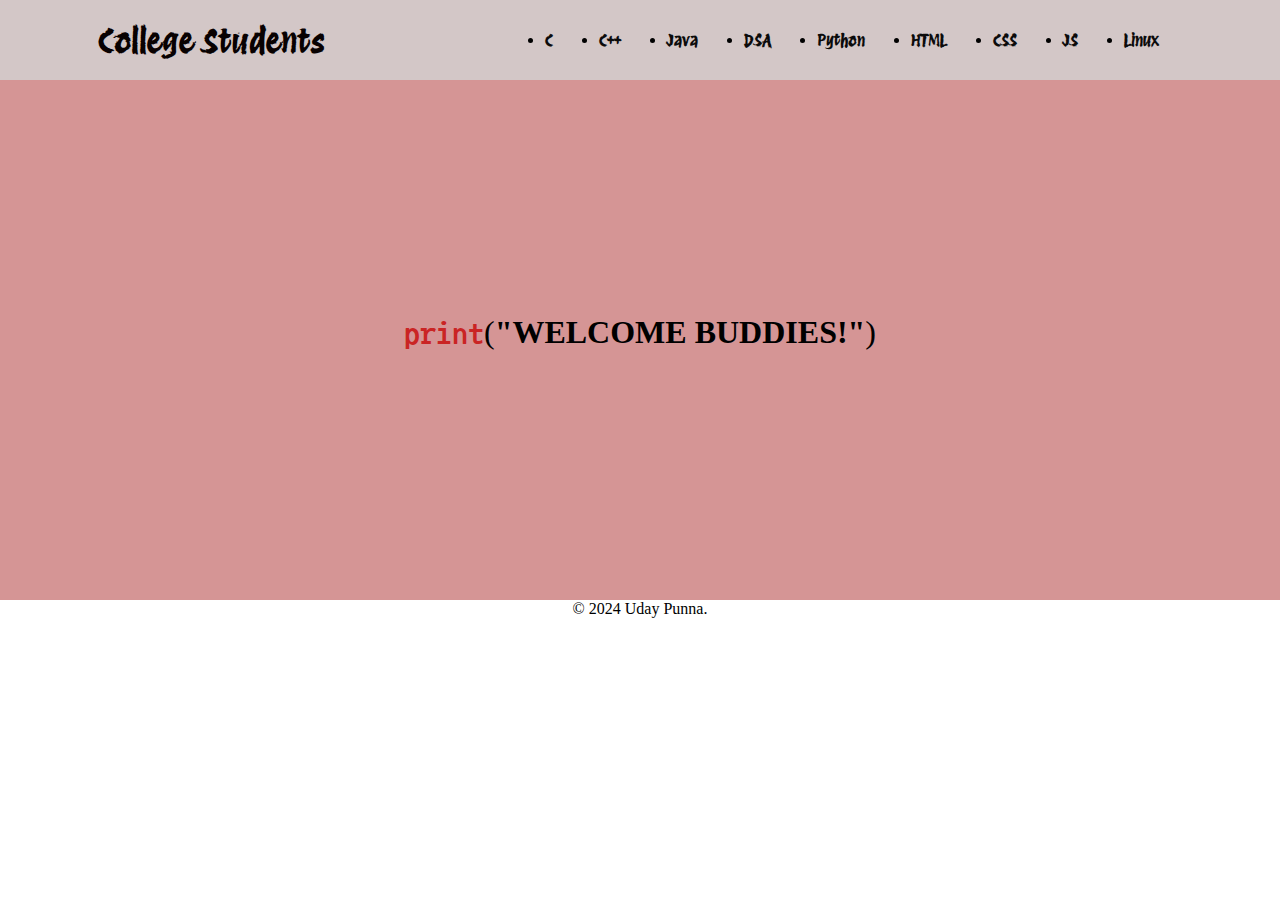
<file: index.html>
<!DOCTYPE html>
<html lang="en">
<head>
    <meta charset="UTF-8">
    <meta name="viewport" content="width=device-width, initial-scale=1.0">
    <title>College Students</title>
    <link rel="stylesheet" href="index.css">
    <link rel="src" href="C language/">
    <style>
        @import url('https://fonts.googleapis.com/css2?family=Protest+Revolution&display=swap');
        @import url('https://fonts.googleapis.com/css2?family=Cagliostro&family=Protest+Revolution&display=swap');
        @import url('https://fonts.googleapis.com/css2?family=Nanum+Gothic+Coding&display=swap');
    </style>
    <style>
        * {
            margin: 0;
            padding: 0;
        }
    </style>
</head>
<body>
 <header>
    <nav>
        <div>
            <h1> College Students</h1>
        </div> 
        <div>
            <ul>
                
                 <li><a href="C language/C langugae.html" class="buttons">C</a></li>
                 <li><a href="C++/cpp.html" class="buttons">C++</a></li>
                 <li><a href="Java/java.html" class="buttons">Java</a></li>
                 <li><a href="DSA/dsa.html" class="buttons">DSA</a></li>
                 <li><a href="Python/python.html" class="buttons">Python</a></li>
                 <li><a href="HTML/html5.html" class="buttons">HTML</a></li>
                 <li><a href="CSS/css3.html" class="buttons">CSS</a></li>
                 <li><a href="JS/javascript.html" class="buttons">JS</a></li>
                 <li><a href="Linux/linux.html" class="buttons">Linux</a></li>
                 
            </ul>
         </div>
    </nav>
</header>
    <main>
        
    
    <div id="welcome-page">
       <br><br><br><br><br><br><br><br><br><br><br><br><br>
        <p id="wel"><i><b>print</b></i>(<b>"WELCOME BUDDIES!"</b>)</p>
    </div>
   
    
    <footer>
        <p>&copy; 2024 Uday Punna.</p>
    </footer>

</body>
</html>
</file>
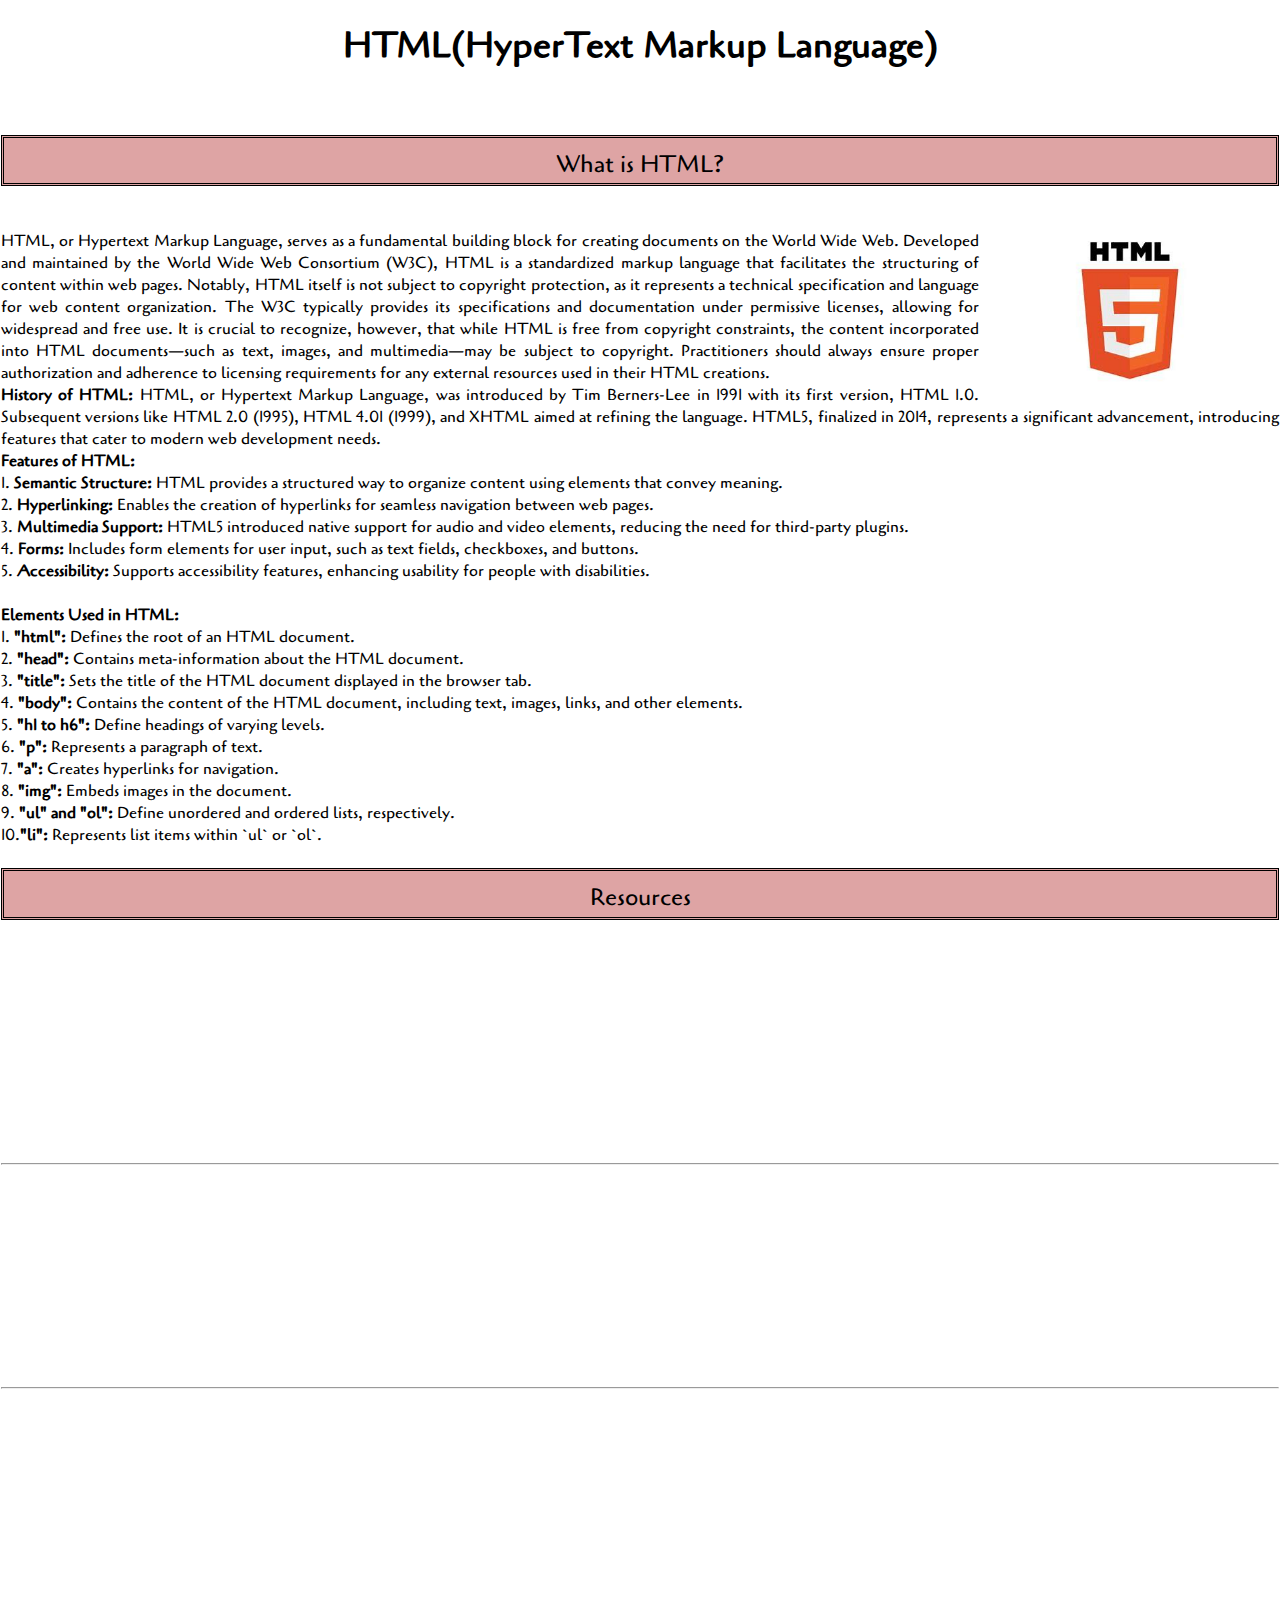
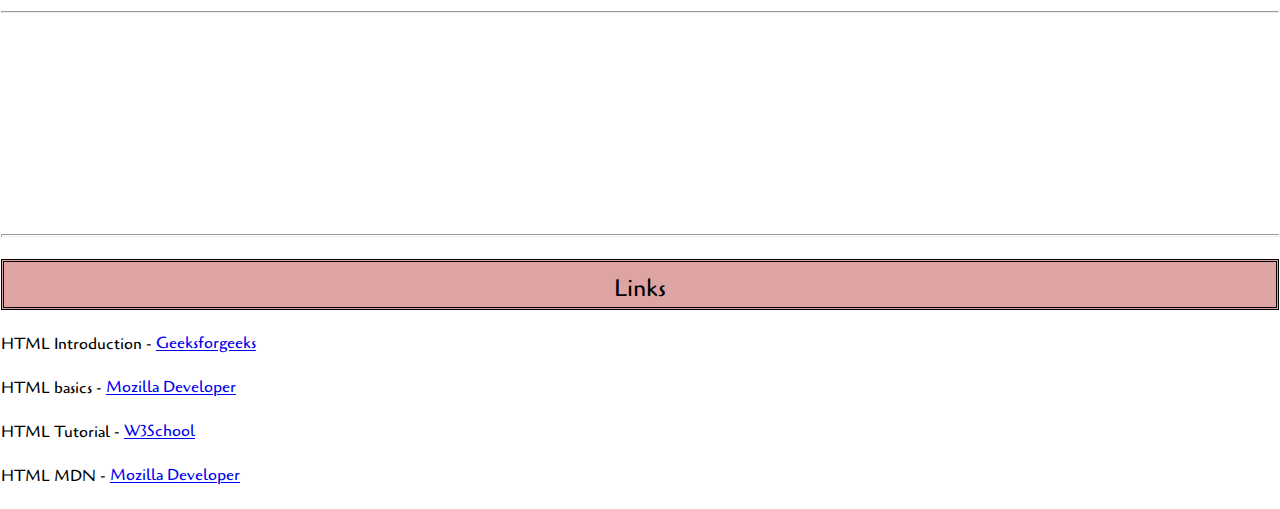
<file: HTML/html5.html>
<!DOCTYPE html>
<html lang="en">
<head>
    <meta charset="UTF-8">
    <meta name="viewport" content="width=device-width, initial-scale=1.0">
    <title>HTML</title>
    <link rel="stylesheet" href="html5.css">
    <style>
        @import url('https://fonts.googleapis.com/css2?family=Protest+Revolution&display=swap');
        @import url('https://fonts.googleapis.com/css2?family=Cagliostro&family=Protest+Revolution&display=swap');
    </style>
    <style>
        *{
            margin:0;
            padding:0.2px;
        }
       </style>
</head>
<body>
    <header>
        <div id="html-heading"><h1>HTML(HyperText Markup Language)</h1></div>
        <br><br>
        <div class="what-is-html"> What is HTML?</div><br><br>
        <p>
          <img src="[data-uri]"> 
        HTML, or Hypertext Markup Language, serves as a fundamental building block for creating documents on the World Wide Web. Developed and maintained by the World Wide Web Consortium (W3C), HTML is a standardized markup language that facilitates the structuring of content within web pages. Notably, HTML itself is not subject to copyright protection, as it represents a technical specification and language for web content organization. The W3C typically provides its specifications and documentation under permissive licenses, allowing for widespread and free use. It is crucial to recognize, however, that while HTML is free from copyright constraints, the content incorporated into HTML documents—such as text, images, and multimedia—may be subject to copyright. Practitioners should always ensure proper authorization and adherence to licensing requirements for any external resources used in their HTML creations.
        <br><b>History of HTML:</b>
        HTML, or Hypertext Markup Language, was introduced by Tim Berners-Lee in 1991 with its first version, HTML 1.0. Subsequent versions like HTML 2.0 (1995), HTML 4.01 (1999), and XHTML aimed at refining the language. HTML5, finalized in 2014, represents a significant advancement, introducing features that cater to modern web development needs.

        <br><b>Features of HTML:</b><br>
1. <b>Semantic Structure:</b> HTML provides a structured way to organize content using elements that convey meaning.<br>
2. <b>Hyperlinking:</b> Enables the creation of hyperlinks for seamless navigation between web pages.<br>
3. <b>Multimedia Support:</b> HTML5 introduced native support for audio and video elements, reducing the need for third-party plugins.<br>
4. <b>Forms:</b> Includes form elements for user input, such as text fields, checkboxes, and buttons.<br>
5. <b>Accessibility:</b> Supports accessibility features, enhancing usability for people with disabilities.<br>
<br>
<b>Elements Used in HTML:</b><br>
1. <b>"html":</b> Defines the root of an HTML document.<br>
2. <b>"head":</b> Contains meta-information about the HTML document.<br>
3. <b>"title":</b> Sets the title of the HTML document displayed in the browser tab.<br>
4. <b>"body":</b> Contains the content of the HTML document, including text, images, links, and other elements.<br>
5. <b>"h1 to h6":</b> Define headings of varying levels.<br>
6. <b>"p":</b> Represents a paragraph of text.<br>
7. <b>"a":</b> Creates hyperlinks for navigation.<br>
8. <b>"img":</b> Embeds images in the document.<br>
9. <b>"ul" and "ol":</b> Define unordered and ordered lists, respectively.<br>
10.<b>"li": </b>Represents list items within `ul` or `ol`.
    </p><br>
       <div class="what-is-html">Resources</div><br>
      <div>
        <iframe width="400" height="215" src="https://www.youtube-nocookie.com/embed/HcOc7P5BMi4?si=yAiZg_da9sWPpz2e" title="YouTube video player" frameborder="0" allow="accelerometer; autoplay; clipboard-write; encrypted-media; gyroscope; picture-in-picture; web-share" allowfullscreen></iframe><br><hr>
        <iframe width="400" height="215" src="https://www.youtube-nocookie.com/embed/BsDoLVMnmZs?si=rg4nJoqEuA61TJVH" title="YouTube video player" frameborder="0" allow="accelerometer; autoplay; clipboard-write; encrypted-media; gyroscope; picture-in-picture; web-share" allowfullscreen></iframe><br><hr>
        <iframe width="400" height="215" src="https://www.youtube-nocookie.com/embed/7jaQv6xfQjY?si=buQqSi6cULfbjEMG" title="YouTube video player" frameborder="0" allow="accelerometer; autoplay; clipboard-write; encrypted-media; gyroscope; picture-in-picture; web-share" allowfullscreen></iframe><br><hr>
        <iframe width="400" height="215" src="https://www.youtube-nocookie.com/embed/qz0aGYrrlhU?si=JOIIykYzEzY3KlpN" title="YouTube video player" frameborder="0" allow="accelerometer; autoplay; clipboard-write; encrypted-media; gyroscope; picture-in-picture; web-share" allowfullscreen></iframe><br><hr>
      </div>

    </p><br>
    <div class="what-is-html">Links</div><br>
   <div>
HTML Introduction - <a href="https://www.bing.com/ck/a?!&&p=8f57405c319d554dJmltdHM9MTcwNzY5NjAwMCZpZ3VpZD0xMTk5NTFhNS0xNzI3LTYzMDctMWRjNC00MmNjMTY3NTYyODYmaW5zaWQ9NTI2Mg&ptn=3&ver=2&hsh=3&fclid=119951a5-1727-6307-1dc4-42cc16756286&psq=html&u=a1aHR0cHM6Ly93d3cuZ2Vla3Nmb3JnZWVrcy5vcmcvaHRtbC1pbnRyb2R1Y3Rpb24v&ntb=1">Geeksforgeeks</a><br>
<br>
HTML basics - <a href="https://www.bing.com/ck/a?!&&p=a7587a59daaf0912JmltdHM9MTcwNzY5NjAwMCZpZ3VpZD0xMTk5NTFhNS0xNzI3LTYzMDctMWRjNC00MmNjMTY3NTYyODYmaW5zaWQ9NTM1OA&ptn=3&ver=2&hsh=3&fclid=119951a5-1727-6307-1dc4-42cc16756286&psq=html&u=a1aHR0cHM6Ly9kZXZlbG9wZXIubW96aWxsYS5vcmcvZW4tVVMvZG9jcy9MZWFybi9HZXR0aW5nX3N0YXJ0ZWRfd2l0aF90aGVfd2ViL0hUTUxfYmFzaWNz&ntb=1">Mozilla Developer</a>
<br><br>
HTML Tutorial - <a href="https://www.bing.com/ck/a?!&&p=2aa6e1d61c1a9b3cJmltdHM9MTcwNzY5NjAwMCZpZ3VpZD0xMTk5NTFhNS0xNzI3LTYzMDctMWRjNC00MmNjMTY3NTYyODYmaW5zaWQ9NTIyOA&ptn=3&ver=2&hsh=3&fclid=119951a5-1727-6307-1dc4-42cc16756286&psq=html&u=a1aHR0cHM6Ly93d3cudzNzY2hvb2xzLmNvbS9odG1sLw&ntb=1">W3School</a>
<br><br>
HTML MDN - <a href="https://www.bing.com/ck/a?!&&p=e1be0adef20f9156JmltdHM9MTcwNzY5NjAwMCZpZ3VpZD0xMTk5NTFhNS0xNzI3LTYzMDctMWRjNC00MmNjMTY3NTYyODYmaW5zaWQ9NTMxMQ&ptn=3&ver=2&hsh=3&fclid=119951a5-1727-6307-1dc4-42cc16756286&psq=html&u=a1aHR0cHM6Ly9kZXZlbG9wZXIubW96aWxsYS5vcmcvZW4tVVMvZG9jcy9XZWIvSFRNTA&ntb=1">Mozilla Developer</a>
   </div>
      <br>
   <!--<div class="html-notes">Notes</div><br>
   <div>
    </div>-->
    </header>
    
</body>
</html>
</file>
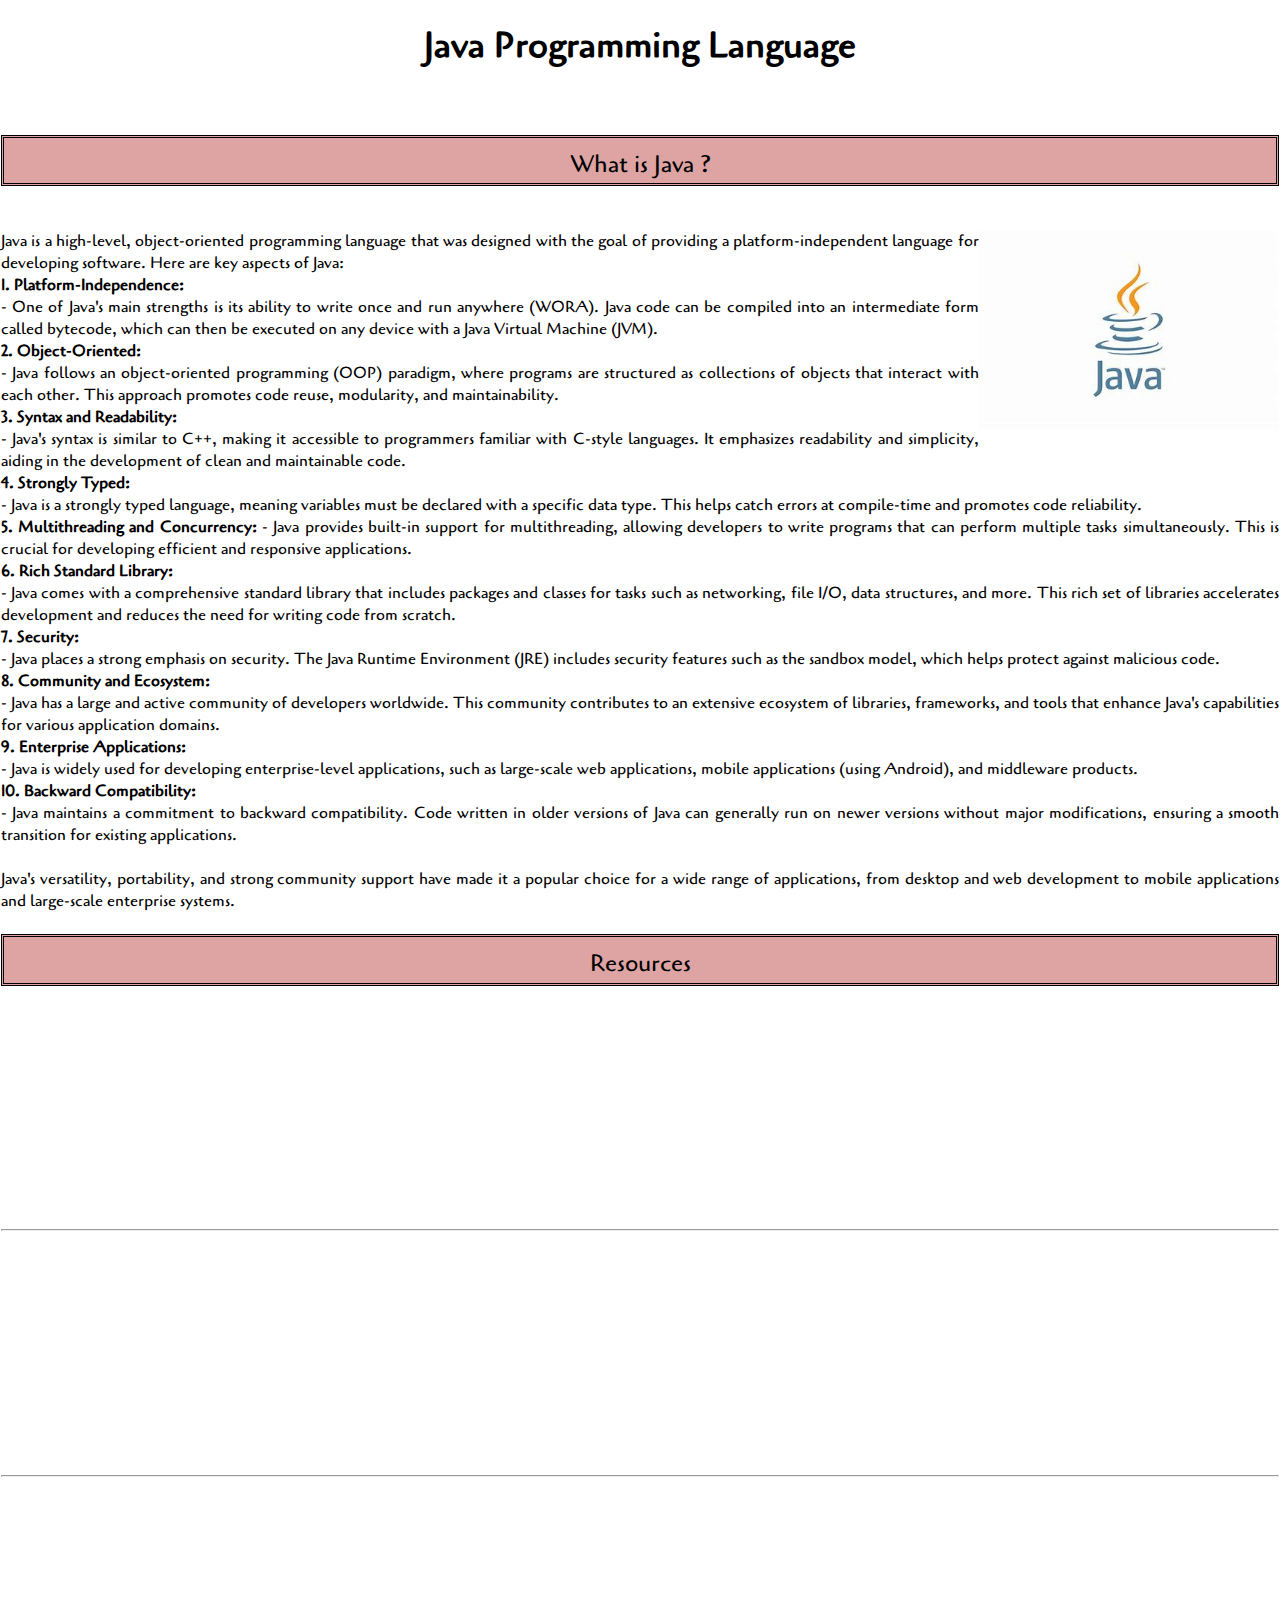
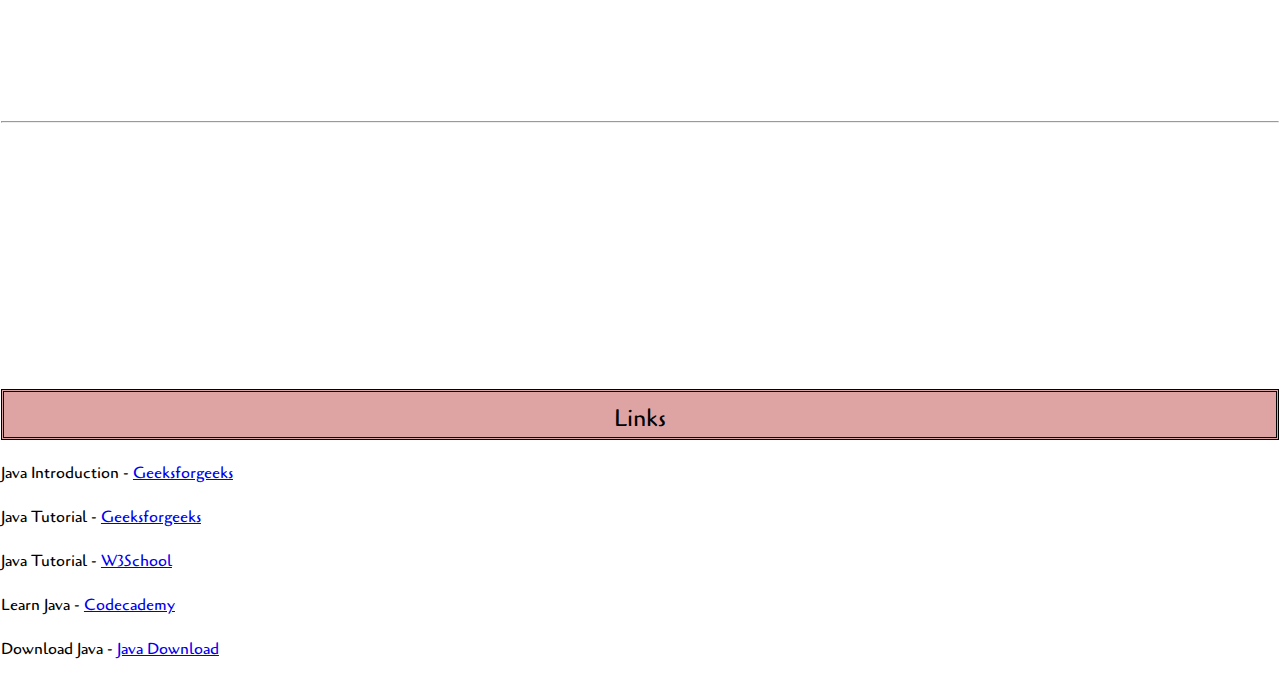
<file: Java/java.html>
<!DOCTYPE html>
<html lang="en">
<head>
    <meta charset="UTF-8">
    <meta name="viewport" content="width=device-width, initial-scale=1.0">
    <title>Document</title>
    <link rel="stylesheet" href="java.css">
    <style>
        @import url('https://fonts.googleapis.com/css2?family=Protest+Revolution&display=swap');
        @import url('https://fonts.googleapis.com/css2?family=Cagliostro&family=Protest+Revolution&display=swap');
    </style>
    <style>
        *{
            margin:0;
            padding:0.2px;
        }
       </style>
</head>
<body>
    <header>
        <div id="java-heading"><h1>Java Programming Language</h1></div>
        <br><br>
        <div class="what-is-java"> What is Java ?</div><br><br>
        <p>
            <img src="[data-uri]">
            Java is a high-level, object-oriented programming language that was designed with the goal of providing a platform-independent language for developing software. Here are key aspects of Java:

        <br><b>1. Platform-Independence:</b><br>
     - One of Java's main strengths is its ability to write once and run anywhere (WORA). Java code can be compiled into an intermediate form called bytecode, which can then be executed on any device with a Java Virtual Machine (JVM).

        <br><b>2. Object-Oriented:</b><br>
     - Java follows an object-oriented programming (OOP) paradigm, where programs are structured as collections of objects that interact with each other. This approach promotes code reuse, modularity, and maintainability.

        <br><b>3. Syntax and Readability:</b><br>
     - Java's syntax is similar to C++, making it accessible to programmers familiar with C-style languages. It emphasizes readability and simplicity, aiding in the development of clean and maintainable code.

        <br><b>4. Strongly Typed:</b><br>
     - Java is a strongly typed language, meaning variables must be declared with a specific data type. This helps catch errors at compile-time and promotes code reliability.

        <br><b>5. Multithreading and Concurrency:</b>
     - Java provides built-in support for multithreading, allowing developers to write programs that can perform multiple tasks simultaneously. This is crucial for developing efficient and responsive applications.

        <br><b>6. Rich Standard Library:</b><br>
     - Java comes with a comprehensive standard library that includes packages and classes for tasks such as networking, file I/O, data structures, and more. This rich set of libraries accelerates development and reduces the need for writing code from scratch.

        <br><b>7. Security:</b><br>
     - Java places a strong emphasis on security. The Java Runtime Environment (JRE) includes security features such as the sandbox model, which helps protect against malicious code.

        <br><b>8. Community and Ecosystem:</b><br>
     - Java has a large and active community of developers worldwide. This community contributes to an extensive ecosystem of libraries, frameworks, and tools that enhance Java's capabilities for various application domains.

        <br><b>9. Enterprise Applications:</b><br>
     - Java is widely used for developing enterprise-level applications, such as large-scale web applications, mobile applications (using Android), and middleware products.

        <br><b>10. Backward Compatibility:</b><br>
      - Java maintains a commitment to backward compatibility. Code written in older versions of Java can generally run on newer versions without major modifications, ensuring a smooth transition for existing applications.

<br><br>Java's versatility, portability, and strong community support have made it a popular choice for a wide range of applications, from desktop and web development to mobile applications and large-scale enterprise systems.
        </p><br>
       <div class="what-is-java">Resources</div><br>
      <div>
        <iframe width="400" height="215" src="https://www.youtube-nocookie.com/embed/yRpLlJmRo2w?si=2tPS1VkmJWhnT_jF" title="YouTube video player" frameborder="0" allow="accelerometer; autoplay; clipboard-write; encrypted-media; gyroscope; picture-in-picture; web-share" allowfullscreen></iframe><br><hr><br>
        <iframe width="400" height="215" src="https://www.youtube-nocookie.com/embed/ntLJmHOJ0ME?si=0qWZExd7zAEPTWHZ" title="YouTube video player" frameborder="0" allow="accelerometer; autoplay; clipboard-write; encrypted-media; gyroscope; picture-in-picture; web-share" allowfullscreen></iframe><br><hr><br>
        <iframe width="400" height="215" src="https://www.youtube-nocookie.com/embed/UmnCZ7-9yDY?si=xriZaNsT4lhmJSgt" title="YouTube video player" frameborder="0" allow="accelerometer; autoplay; clipboard-write; encrypted-media; gyroscope; picture-in-picture; web-share" allowfullscreen></iframe><br><hr><br>
        <iframe width="400" height="215" src="https://www.youtube-nocookie.com/embed/AzJEnN2pK_I?si=fhPlXDHfUoT8N-05" title="YouTube video player" frameborder="0" allow="accelerometer; autoplay; clipboard-write; encrypted-media; gyroscope; picture-in-picture; web-share" allowfullscreen></iframe>
      </div>

    </p><br>
    <div class="what-is-java">Links</div><br>
   <div>
Java Introduction - <a href="https://www.bing.com/ck/a?!&&p=f486dc0699ab1edaJmltdHM9MTcwNzc4MjQwMCZpZ3VpZD0xMTk5NTFhNS0xNzI3LTYzMDctMWRjNC00MmNjMTY3NTYyODYmaW5zaWQ9NTI2Nw&ptn=3&ver=2&hsh=3&fclid=119951a5-1727-6307-1dc4-42cc16756286&psq=java&u=a1aHR0cHM6Ly93d3cuZ2Vla3Nmb3JnZWVrcy5vcmcvaW50cm9kdWN0aW9uLXRvLWphdmEv&ntb=1">Geeksforgeeks</a><br>
<br>
Java Tutorial - <a href="https://www.bing.com/ck/a?!&&p=377894a8d8babb9eJmltdHM9MTcwNzc4MjQwMCZpZ3VpZD0xMTk5NTFhNS0xNzI3LTYzMDctMWRjNC00MmNjMTY3NTYyODYmaW5zaWQ9NTIzOA&ptn=3&ver=2&hsh=3&fclid=119951a5-1727-6307-1dc4-42cc16756286&psq=java&u=a1aHR0cHM6Ly93d3cuZ2Vla3Nmb3JnZWVrcy5vcmcvamF2YS8&ntb=1">Geeksforgeeks</a>
<br><br>
Java Tutorial - <a href="https://www.bing.com/ck/a?!&&p=2c3e98f9935a422eJmltdHM9MTcwNzc4MjQwMCZpZ3VpZD0xMTk5NTFhNS0xNzI3LTYzMDctMWRjNC00MmNjMTY3NTYyODYmaW5zaWQ9NTI5MQ&ptn=3&ver=2&hsh=3&fclid=119951a5-1727-6307-1dc4-42cc16756286&psq=java&u=a1aHR0cHM6Ly93d3cudzNzY2hvb2xzLmNvbS9qYXZhLw&ntb=1">W3School</a>
<br><br>
Learn Java - <a href="https://www.bing.com/ck/a?!&&p=7c11d378513ce02eJmltdHM9MTcwNzc4MjQwMCZpZ3VpZD0xMTk5NTFhNS0xNzI3LTYzMDctMWRjNC00MmNjMTY3NTYyODYmaW5zaWQ9NTQxMg&ptn=3&ver=2&hsh=3&fclid=119951a5-1727-6307-1dc4-42cc16756286&psq=java&u=a1aHR0cHM6Ly93d3cuY29kZWNhZGVteS5jb20vbGVhcm4vbGVhcm4tamF2YQ&ntb=1">Codecademy</a>
<br><br>
Download Java - <a href="https://www.bing.com/ck/a?!&&p=39309c0cd3edbb86JmltdHM9MTcwNzc4MjQwMCZpZ3VpZD0xMTk5NTFhNS0xNzI3LTYzMDctMWRjNC00MmNjMTY3NTYyODYmaW5zaWQ9NTM2Mw&ptn=3&ver=2&hsh=3&fclid=119951a5-1727-6307-1dc4-42cc16756286&psq=java&u=a1aHR0cHM6Ly93d3cub3JhY2xlLmNvbS9pbi9qYXZhLw&ntb=1">Java Download</a>
   </div>
      <br>
   <!--<div class="java-notes">Notes</div><br>
   <div>
    </div>-->
    </header>
    
</body>
</html>
</file>
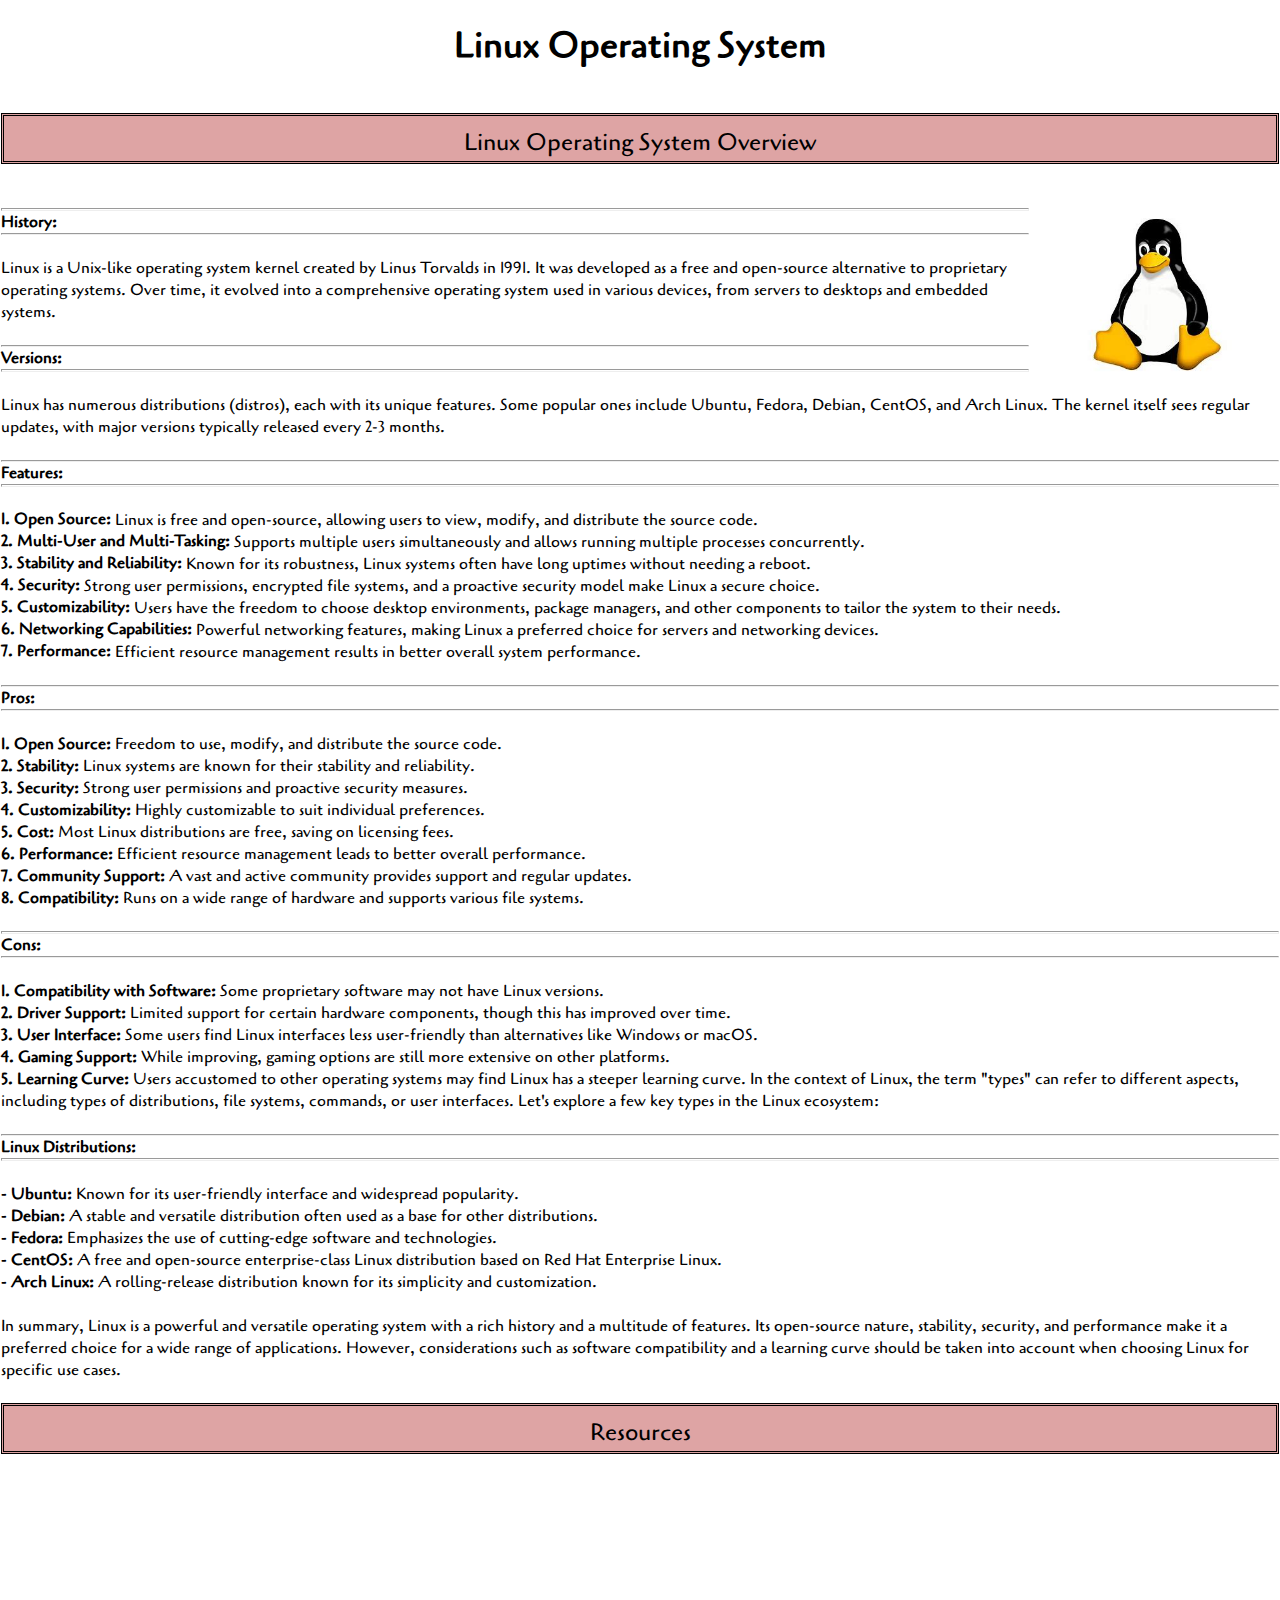
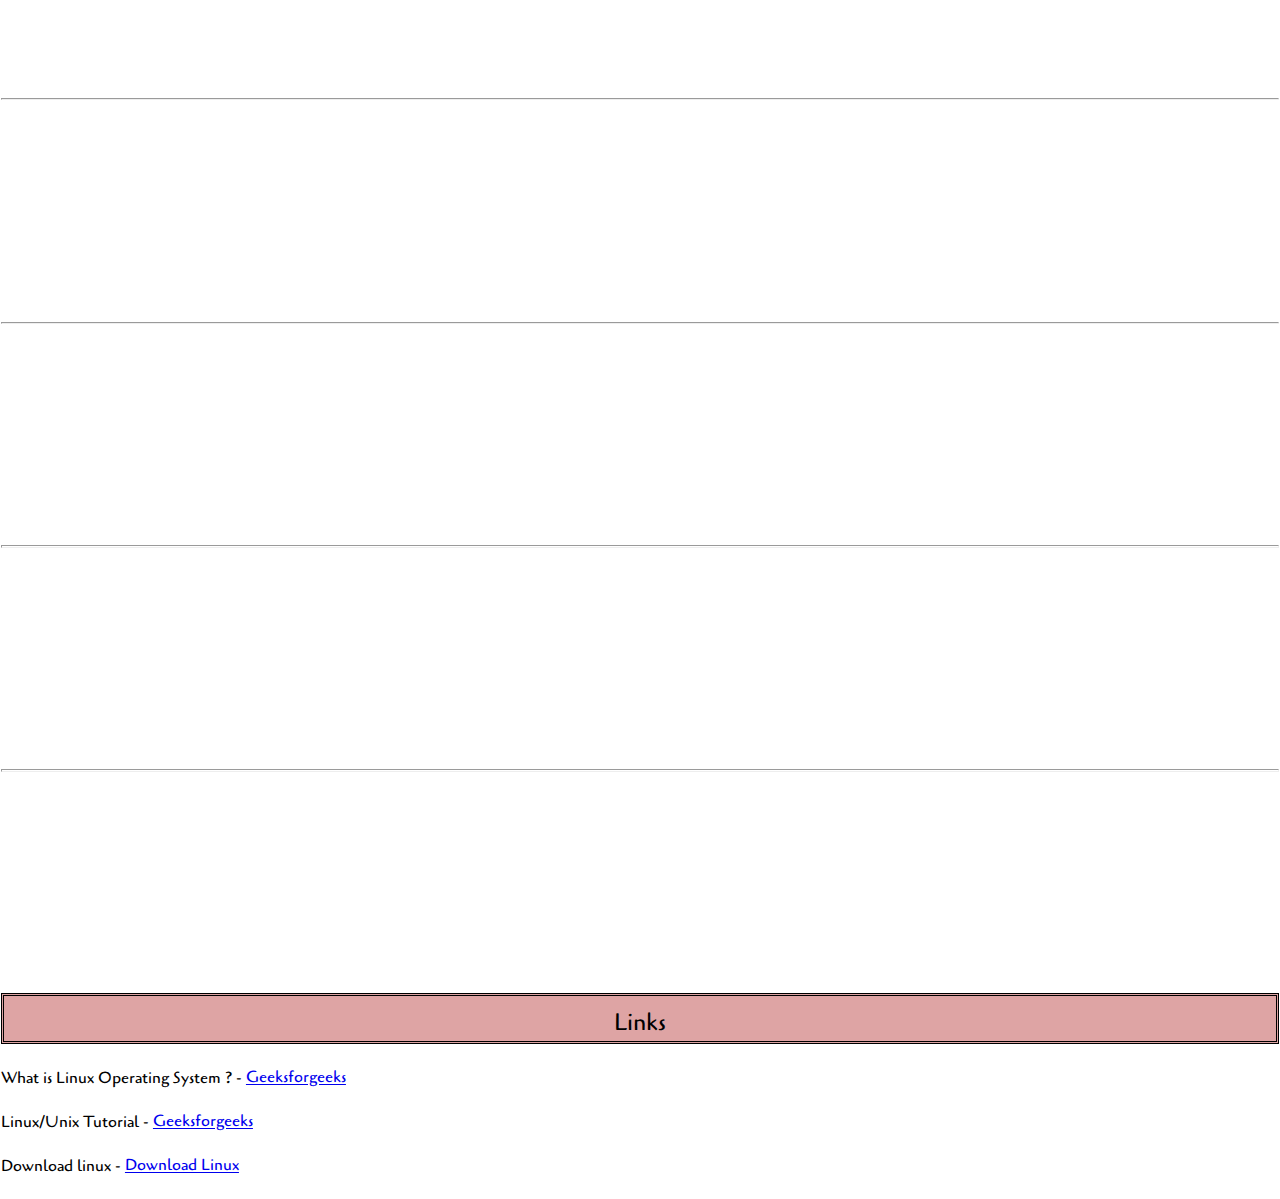
<file: Linux/linux.html>
<!DOCTYPE html>
<html lang="en">
<head>
    <meta charset="UTF-8">
    <meta name="viewport" content="width=device-width, initial-scale=1.0">
    <title>Linux</title>
    <link rel="stylesheet" href="linux.css">
    <style>
        @import url('https://fonts.googleapis.com/css2?family=Protest+Revolution&display=swap');
        @import url('https://fonts.googleapis.com/css2?family=Cagliostro&family=Protest+Revolution&display=swap');
    </style>
    <style>
        *{
            margin:0;
            padding:0.2px;
        }
       </style>
</head>
<body>
    <header>
        <div id="linux-heading"><h1>Linux Operating System </h1></div>
        <br>
        <div class="what-is-linux">Linux Operating System Overview </div><br><br>
        <p>
            <img src="[data-uri]">
            <hr><b>History:</b><br><hr><br>
            Linux is a Unix-like operating system kernel created by Linus Torvalds in 1991. It was developed as a free and open-source alternative to proprietary operating systems. Over time, it evolved into a comprehensive operating system used in various devices, from servers to desktops and embedded systems.
            
            <br><br><hr><b>Versions:</b><br><hr><br>
            Linux has numerous distributions (distros), each with its unique features. Some popular ones include Ubuntu, Fedora, Debian, CentOS, and Arch Linux. The kernel itself sees regular updates, with major versions typically released every 2-3 months.
            
            <br><br><hr><b>Features:</b><br><hr><br>
            <b>1. Open Source:</b> Linux is free and open-source, allowing users to view, modify, and distribute the source code.
            <br><b>2. Multi-User and Multi-Tasking:</b> Supports multiple users simultaneously and allows running multiple processes concurrently.
            <br><b>3. Stability and Reliability:</b> Known for its robustness, Linux systems often have long uptimes without needing a reboot.
            <br><b>4. Security:</b> Strong user permissions, encrypted file systems, and a proactive security model make Linux a secure choice.
            <br><b>5. Customizability:</b> Users have the freedom to choose desktop environments, package managers, and other components to tailor the system to their needs.
            <br><b>6. Networking Capabilities:</b> Powerful networking features, making Linux a preferred choice for servers and networking devices.
            <br><b>7. Performance:</b> Efficient resource management results in better overall system performance.
            
            <br><br><hr><b>Pros:</b><br><hr><br>
            <b>1. Open Source:</b> Freedom to use, modify, and distribute the source code.
            <br><b>2. Stability:</b> Linux systems are known for their stability and reliability.
            <br><b>3. Security:</b> Strong user permissions and proactive security measures.
            <br><b>4. Customizability:</b> Highly customizable to suit individual preferences.
            <br><b>5. Cost:</b> Most Linux distributions are free, saving on licensing fees.
            <br><b>6. Performance:</b> Efficient resource management leads to better overall performance.
            <br><b>7. Community Support:</b> A vast and active community provides support and regular updates.
            <br><b>8. Compatibility:</b> Runs on a wide range of hardware and supports various file systems.
            
            <br><br><hr><b>Cons:</b><br><hr><br>
            <b>1. Compatibility with Software:</b> Some proprietary software may not have Linux versions.
            <br><b>2. Driver Support:</b> Limited support for certain hardware components, though this has improved over time.
            <br><b>3. User Interface:</b> Some users find Linux interfaces less user-friendly than alternatives like Windows or macOS.
            <br><b>4. Gaming Support:</b> While improving, gaming options are still more extensive on other platforms.
            <br><b>5. Learning Curve:</b> Users accustomed to other operating systems may find Linux has a steeper learning curve.

            In the context of Linux, the term "types" can refer to different aspects, including types of distributions, file systems, commands, or user interfaces. Let's explore a few key types in the Linux ecosystem:

         <br><br><hr><b>Linux Distributions:</b><br><hr><br>
         <b>- Ubuntu:</b> Known for its user-friendly interface and widespread popularity.
         <br><b>- Debian:</b> A stable and versatile distribution often used as a base for other distributions.
         <br><b>- Fedora:</b> Emphasizes the use of cutting-edge software and technologies.
         <br><b>- CentOS:</b> A free and open-source enterprise-class Linux distribution based on Red Hat Enterprise Linux.
         <br><b>- Arch Linux:</b> A rolling-release distribution known for its simplicity and customization.
            
            <br><br>In summary, Linux is a powerful and versatile operating system with a rich history and a multitude of features. Its open-source nature, stability, security, and performance make it a preferred choice for a wide range of applications. However, considerations such as software compatibility and a learning curve should be taken into account when choosing Linux for specific use cases.
        </p><br>
        <div class="what-is-linux">Resources</div><br>
      <div>
        <iframe width="400" height="215" src="https://www.youtube-nocookie.com/embed/YsFfo9IF4W4?si=XvcLo-GyGkvdWmBQ" title="YouTube video player" frameborder="0" allow="accelerometer; autoplay; clipboard-write; encrypted-media; gyroscope; picture-in-picture; web-share" allowfullscreen></iframe><br><hr>
        <iframe width="400" height="215" src="https://www.youtube-nocookie.com/embed/_tCY-c-sPZc?si=QTUSSHWxHjYNbVyL" title="YouTube video player" frameborder="0" allow="accelerometer; autoplay; clipboard-write; encrypted-media; gyroscope; picture-in-picture; web-share" allowfullscreen></iframe><br><hr>
        <iframe width="400" height="215" src="https://www.youtube-nocookie.com/embed/Wgi-OfbP2Gw?si=OiS7UfA_n8RqxG-D" title="YouTube video player" frameborder="0" allow="accelerometer; autoplay; clipboard-write; encrypted-media; gyroscope; picture-in-picture; web-share" allowfullscreen></iframe><br><hr>
        <iframe width="400" height="215" src="https://www.youtube-nocookie.com/embed/l32UR9DcjLg?si=eDLym-YaXc0HAIjL" title="YouTube video player" frameborder="0" allow="accelerometer; autoplay; clipboard-write; encrypted-media; gyroscope; picture-in-picture; web-share" allowfullscreen></iframe><br><hr>
        <iframe width="400" height="215" src="https://www.youtube-nocookie.com/embed/ROjZy1WbCIA?si=S881zFZ7jBOBcL2u" title="YouTube video player" frameborder="0" allow="accelerometer; autoplay; clipboard-write; encrypted-media; gyroscope; picture-in-picture; web-share" allowfullscreen></iframe>
      </div>
    <div class="what-is-linux">Links</div><br>
   <div>
What is Linux Operating System ? - <a href="https://www.bing.com/ck/a?!&&p=c1862d5c03d21c3aJmltdHM9MTcwNzg2ODgwMCZpZ3VpZD0xMTk5NTFhNS0xNzI3LTYzMDctMWRjNC00MmNjMTY3NTYyODYmaW5zaWQ9NTI1MA&ptn=3&ver=2&hsh=3&fclid=119951a5-1727-6307-1dc4-42cc16756286&psq=linux&u=a1aHR0cHM6Ly93d3cuZ2Vla3Nmb3JnZWVrcy5vcmcvaW50cm9kdWN0aW9uLXRvLWxpbnV4LW9wZXJhdGluZy1zeXN0ZW0v&ntb=1">Geeksforgeeks</a><br>
<br>
Linux/Unix Tutorial - <a href="https://www.bing.com/ck/a?!&&p=378e6d16a6a9be5dJmltdHM9MTcwNzg2ODgwMCZpZ3VpZD0xMTk5NTFhNS0xNzI3LTYzMDctMWRjNC00MmNjMTY3NTYyODYmaW5zaWQ9NTI3NA&ptn=3&ver=2&hsh=3&fclid=119951a5-1727-6307-1dc4-42cc16756286&psq=linux&u=a1aHR0cHM6Ly93d3cuZ2Vla3Nmb3JnZWVrcy5vcmcvbGludXgtdHV0b3JpYWwv&ntb=1">Geeksforgeeks</a>
<br><br>
Download linux - <a href="https://www.bing.com/ck/a?!&&p=9ba8c6436d2320beJmltdHM9MTcwNzg2ODgwMCZpZ3VpZD0xMTk5NTFhNS0xNzI3LTYzMDctMWRjNC00MmNjMTY3NTYyODYmaW5zaWQ9NTMwMw&ptn=3&ver=2&hsh=3&fclid=119951a5-1727-6307-1dc4-42cc16756286&psq=linux&u=a1aHR0cHM6Ly93d3cubGludXgub3JnL3BhZ2VzL2Rvd25sb2FkLw&ntb=1">Download Linux</a>
   </div>
      <br>
   <!--<div class="notes">Notes</div><br>
   <div>
    </div>-->
    </header>
    
</body>
</html>
</file>
<file: index.css>
@import url('https://fonts.googleapis.com/css2?family=JetBrains+Mono:wght@100;500&display=swap');

body {
    background-color: rgba(255, 255, 255, 0.881);
}

h1 {
    color:rgb(8, 1, 1);
    font-size:xx-large;
    
}

footer{
    background-color: rgb(255, 255, 255);
    text-align: center;
    width: auto;
    height:auto;
}

nav{
    display: flex;
    background-color: rgb(211, 199, 199);
    text-align: left;
    justify-content: space-around;
    align-items: center;
    height:80px;
    font-family:"Protest Revolution"
 }

h2{
    color: rgb(255, 255, 255);
    background-color:none;
    background-size: 20px;
}

nav ul{
    display: flex;
    justify-content:center;
}
nav ul li {
    list-style: none;
    margin: 0 23px;
    color: rgb(0, 0, 0);
    list-style-type: disc;;
}

#welcome-page{
    height: 520px;
    background-color: rgb(213, 149, 149);
    text-align: center;
    
}

.buttons{
    text-decoration: none;
    color: rgb(11, 11, 11);
    font-weight: bold;
}

#welcome-text{
   font-family:"Cagliostro";
   color: rgb(0, 0, 0);
   display: flex;
   justify-content: center;
   align-items: center;
   border: 2px ;
 }

#wel{
    font-size: xx-large;
}

i{
    color:rgb(202, 36, 36);
    font-family: "Nanum Gothic Coding", monospace;
    font-weight: 400;
    font-style: normal;;
}
</file>
<file: HTML/html5.css>
#html-heading{
    color: rgb(0, 0, 0);
    font-family: "Cagliostro";
    font-size:large;
    height: 70px;
    text-align: center;
    padding-top: 20px;
}

body {
    background-color: rgba(255, 255, 255, 0.881);
    font-family: "Cagliostro",system-ui, -apple-system, BlinkMacSystemFont, 'Segoe UI', Roboto, Oxygen, Ubuntu, Cantarell, 'Open Sans', 'Helvetica Neue', sans-serif;
}

iframe{
    align-items: center;
}

.what-is-html{
    color: rgb(0, 0, 0);
    background-color: rgb(222, 164, 164);
    border-style: double ;
    height: 35px;
    text-align: center;
    padding-top: 10px;
    font-family: "Cagliostro";
    font-weight: 100;
    font-size:x-large;
}

p{
    color: rgb(0, 0, 0);
    text-align: justify;
}

.html-notes{
    color: rgb(0, 0, 0);
    background-color: rgb(222, 164, 164);
    border-style: double ;
    height: 30px;
    text-align: center;
    padding-top: 10px;
    font-family: "Cagliostro";
    font-weight: 100;
    font-size:large;
}

img{
    width:300px;
    float: right;
}
</file>
<file: Java/java.css>
#java-heading{
    color: rgb(0, 0, 0);
    font-family: "Cagliostro";
    font-size:large;
    height: 70px;
    text-align: center;
    padding-top: 20px;
}

body {
    background-color: rgba(255, 255, 255, 0.881);
    font-family: "Cagliostro",system-ui, -apple-system, BlinkMacSystemFont, 'Segoe UI', Roboto, Oxygen, Ubuntu, Cantarell, 'Open Sans', 'Helvetica Neue', sans-serif;
}

iframe{
    align-items: center;
}

.what-is-java{
    color: rgb(0, 0, 0);
    background-color:rgb(222, 164, 164);
    border-style: double ;
    height: 35px;
    text-align: center;
    padding-top: 10px;
    font-family: "Cagliostro";
    font-weight: 100;
    font-size:large;
    font-weight: 200;
    font-size: x-large;
    
    

}
.java-links{
    color: rgb(0, 0, 0);
    background-color:rgb(222, 164, 164);
    border-style: double ;
    height: 30px;
    text-align: center;
    padding-top: 10px;
    font-family: "Cagliostro";
    font-weight: 100;
    font-size:large;
}
p{
    color: rgb(0, 0, 0);
    text-align: justify;
}

.java-notes{
    color: rgb(0, 0, 0);
    background-color: rgb(222, 164, 164);
    border-style: double ;
    height: 30px;
    text-align: center;
    padding-top: 10px;
    font-family: "Cagliostro";
    font-weight: 100;
    font-size:large;
}

ul{
    list-style-type:disc;
}

img{
    width: 300px;
    float: right;
}
</file>
<file: Linux/linux.css>
#linux-heading
{
    color: rgb(0, 0, 0);
    font-family: "Cagliostro";
    font-size: large;
    height: 70px;
    text-align: center;
    padding-top: 20px;
}

body {
    background-color: rgba(255, 255, 255, 0.881);
    font-family: "Cagliostro",system-ui, -apple-system, BlinkMacSystemFont, 'Segoe UI', Roboto, Oxygen, Ubuntu, Cantarell, 'Open Sans', 'Helvetica Neue', sans-serif;
}

iframe{
    align-items: center;
}

.what-is-linux
{
    color: rgb(0, 0, 0);
    background-color: rgb(222, 164, 164);
    border-style: double ;
    height: 35px;
    text-align: center;
    padding-top: 10px;
    font-family: "Cagliostro";
    font-weight: 100;
    font-size:x-large;
}

p{
    color: rgb(0, 0, 0);
    text-align: justify;
}

.notes{
    color: rgb(0, 0, 0);
    background-color: rgb(222, 164, 164);
    border-style: double ;
    height: 30px;
    text-align: center;
    padding-top: 10px;
    font-family: "Cagliostro";
    font-weight: 100;
    font-size:large;
}

img{
    width: 250px;
    float: right;
}
</file>
